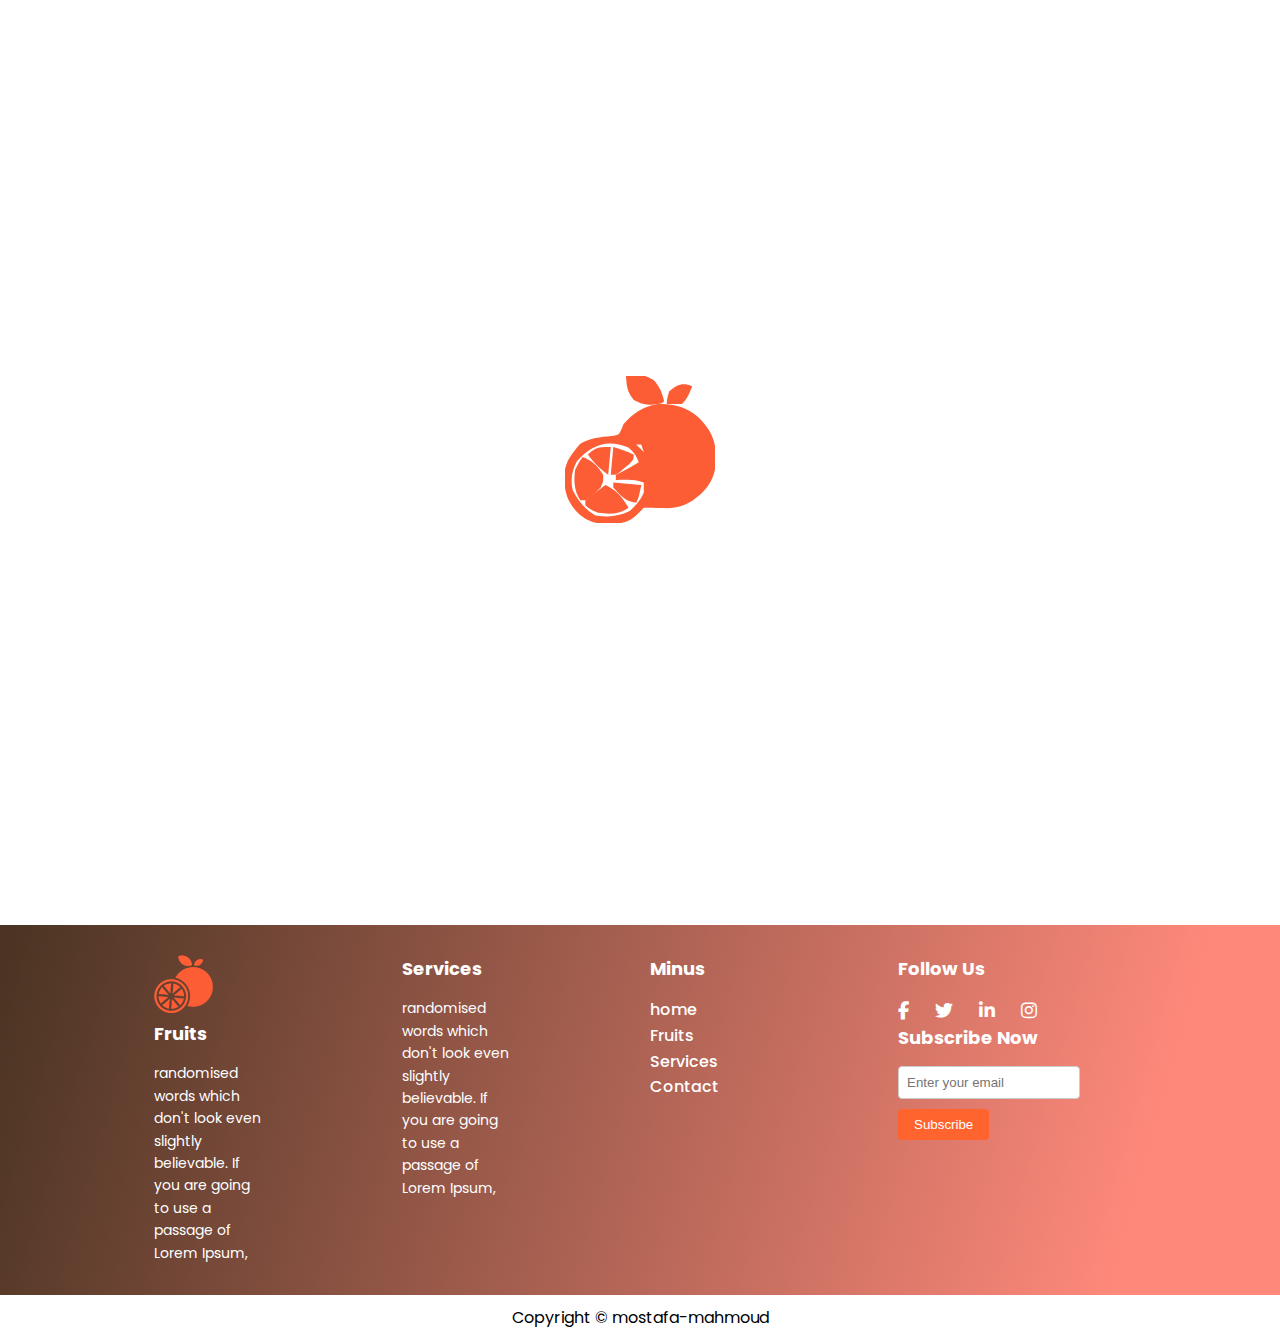
<file: fruit.html>
<!DOCTYPE html>
<html lang="en">

<head>
    <meta charset="UTF-8" />
    <meta name="viewport" content="width=device-width, initial-scale=1.0" />
    <title>Document</title>
    <link rel="stylesheet" href="https://cdnjs.cloudflare.com/ajax/libs/font-awesome/6.4.0/css/all.min.css" />
    <link href="https://fonts.googleapis.com/css2?family=Poppins:wght@400;600;700&display=swap" rel="stylesheet">

    <link rel="stylesheet" href="./stylesheet.css" />
</head>

<body>
    <header>
        <div class="container">
            <div class="navbar">
                <a href="/" aria-current="page" class="brand w-nav-brand w--current"><img src="./Images/logo.png"
                        alt="Acme--OutdoorsLogo" /></a>
                <div>
                    <ul class="nav-links">
                        <li><a href="./index.html">home</a></li>
                        <li><a href="./fruit.html">Fruits</a></li>
                        <li><a href="./Services.html">Services</a></li>
                        <li><a href="./Contact.html">Contact</a></li>
                    </ul>
                </div>
                <div class="header-icons">
                    <button>Sign In</button>
                    <i class="fas fa-search"></i>
                </div>
            </div>
        </div>
    </header>
    <section class="Fresh Fruits">
        <div class="container">
            <div class="Fresh-Fruits-hed">
                <h1>Fresh Fruits</h1>
                <p>
                    There are many variations of passages of Lorem Ipsum available, but
                    the majority have
                </p>
            </div>
            <div class="Fresh-Fruits-content">
                <div class="Fresh-Fruits-item">
                    <div>
                        <h2>Best Fresh Orange</h2>
                        <p>
                            but the majority have suffered alteration in some form, by
                            injected humour, or randomised words which don’t look even
                            slightly believable. If you are going to use a passage of Lorem
                            Ipsum, you need to be
                        </p>
                        <button>Shop Now</button>
                    </div>
                    <div>
                        <img src="./Images/orange.png" alt="" />
                    </div>
                </div>
                <div class="Fresh-Fruits-item">
                    <div>
                        <h2>Best Fresh Grapes</h2>
                        <p>
                            but the majority have suffered alteration in some form, by
                            injected humour, or randomised words which don’t look even
                            slightly believable. If you are going to use a passage of Lorem
                            Ipsum, you need to be
                        </p>
                        <button>Shop Now</button>
                    </div>
                    <div>
                        <img src="./Images/grapes.png" alt="" />
                    </div>
                </div>
                <div class="Fresh-Fruits-item">
                    <div>
                        <h2>Best Fresh Gauva</h2>
                        <p>
                            but the majority have suffered alteration in some form, by
                            injected humour, or randomised words which don’t look even
                            slightly believable. If you are going to use a passage of Lorem
                            Ipsum, you need to be
                        </p>
                        <button>Shop Now</button>
                    </div>
                    <div>
                        <img src="./Images/gauva.png" alt="" />
                    </div>
                </div>
            </div>
        </div>
    </section>
    <footer class="footer">
        <div class="container">
            <div class="footer-column">
                <a href="/" aria-current="page" class="brand w-nav-brand w--current"><img src="./Images/logo.png"
                        alt="" /></a>
                <h4>Fruits</h4>
                <p class="footer-column-p">
                    randomised words which don't look even slightly believable. If you are
                    going to use a passage of Lorem Ipsum,
                </p>
            </div>
            <div class="footer-column">
                <h4>Services</h4>
                <p class="footer-column-p">
                    randomised words which don't look even slightly believable. If you are
                    going to use a passage of Lorem Ipsum,
                </p>
            </div>
            <div class="footer-column">
                <h4>Minus</h4>

                <ul class="footer-column-list">
                    <li><a href="./index.html">home</a></li>
                    <li><a href="./fruit.html">Fruits</a></li>
                    <li><a href="./Services.html">Services</a></li>
                    <li><a href="./Contact.html">Contact</a></li>
                </ul>
            </div>
            <div class="footer-column">
                <h4>Follow Us</h4>
                <div class="social-icons">
                    <a href="#"><i class="fab fa-facebook-f"></i></a>
                    <a href="#"><i class="fab fa-twitter"></i></a>
                    <a href="#"><i class="fab fa-linkedin-in"></i></a>
                    <a href="#"><i class="fab fa-instagram"></i></a>
                </div>
                <div class="subscribe-box">
                    <h4>Subscribe Now</h4>
                    <input type="text" placeholder="Enter your email" />
                    <br />
                    <button>Subscribe</button>
                </div>
            </div>
        </div>
        </div>

    </footer>
    <p style="text-align: center; margin: 10px; font-size: 16px;">Copyright © mostafa-mahmoud</p>
</body>

</html>
</file>
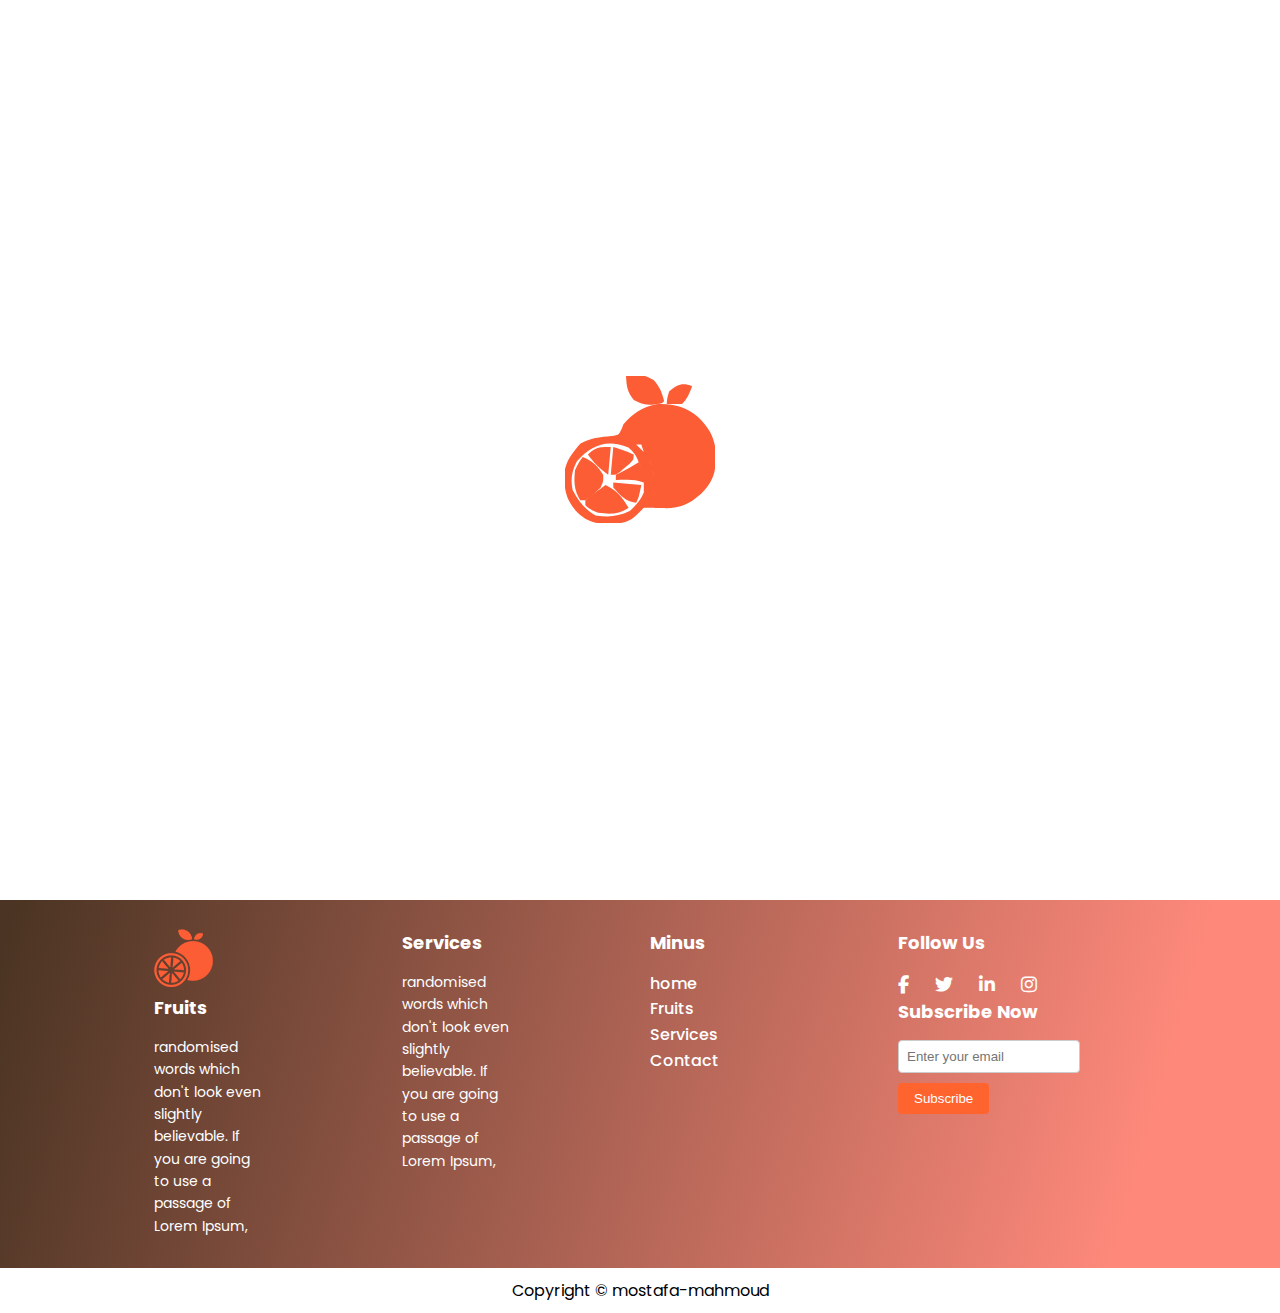
<file: Services.html>
<!DOCTYPE html>
<html lang="en">

<head>
    <meta charset="UTF-8" />
    <meta name="viewport" content="width=device-width, initial-scale=1.0" />
    <title>Document</title>
    <link rel="stylesheet" href="https://cdnjs.cloudflare.com/ajax/libs/font-awesome/6.4.0/css/all.min.css" />
    <link href="https://fonts.googleapis.com/css2?family=Poppins:wght@400;600;700&display=swap" rel="stylesheet">

    <link rel="stylesheet" href="./stylesheet.css" />
</head>

<body>
    <header>
        <div class="container">
            <div class="navbar">
                <a href="/" aria-current="page" class="brand w-nav-brand w--current"><img src="./Images/logo.png"
                        alt="Acme--OutdoorsLogo" /></a>
                <div>
                    <ul class="nav-links">
                        <li><a href="./index.html">home</a></li>
                        <li><a href="./fruit.html">Fruits</a></li>
                        <li><a href="./Services.html">Services</a></li>
                        <li><a href="./Contact.html">Contact</a></li>
                    </ul>
                </div>
                <div class="header-icons">
                    <button>Sign In</button>
                    <i class="fas fa-search"></i>
                </div>
            </div>
        </div>
    </header>
    <section class="services">
        <div class="container">
            <div class="services-row">
                <div class="services-hed">
                    <h1>Our Services</h1>
                    <p>
                        There are many variations of passages of Lorem Ipsum available,
                        but the majority have
                    </p>
                </div>
                <div class="services-content">
                    <div class="services-item">
                        <h2>Orange</h2>
                        <div class="services-item-img">
                            <img src="./Images/item1.png" alt="Orange" />
                        </div>
                        <p>
                            There are many variations of passages of Lorem Ipsum available,
                            but the majority have suffered alteration in some form, by
                            injected humour, or randomised words which don't look even
                            slightly believable.
                        </p>
                    </div>
                    <div class="services-item">
                        <h2>Grapes</h2>
                        <div class="services-item-img">
                            <img src="./Images/item2.png" alt="Grapes" />
                        </div>
                        <p>
                            There are many variations of passages of Lorem Ipsum available,
                            but the majority have suffered alteration in some form, by
                            injected humour, or randomised words which don't look even
                            slightly believable.
                        </p>
                    </div>
                    <div class="services-item">
                        <h2>Gauva</h2>
                        <div class="services-item-img">
                            <img src="./Images/item.png" alt="Gauva" />
                        </div>
                        <p>
                            There are many variations of passages of Lorem Ipsum available,
                            but the majority have suffered alteration in some form, by
                            injected humour, or randomised words which don't look even
                            slightly believable.
                        </p>
                    </div>
                </div>
                <div class="services-button">
                    <button>Read More</button>
                </div>
            </div>
        </div>
    </section>
    <footer class="footer">
        <div class="container">
            <div class="footer-column">
                <a href="/" aria-current="page" class="brand w-nav-brand w--current"><img src="./Images/logo.png"
                        alt="" /></a>
                <h4>Fruits</h4>
                <p class="footer-column-p">
                    randomised words which don't look even slightly believable. If you are
                    going to use a passage of Lorem Ipsum,
                </p>
            </div>
            <div class="footer-column">
                <h4>Services</h4>
                <p class="footer-column-p">
                    randomised words which don't look even slightly believable. If you are
                    going to use a passage of Lorem Ipsum,
                </p>
            </div>
            <div class="footer-column">
                <h4>Minus</h4>

                <ul class="footer-column-list">
                    <li><a href="./index.html">home</a></li>
                    <li><a href="./fruit.html">Fruits</a></li>
                    <li><a href="./Services.html">Services</a></li>
                    <li><a href="./Contact.html">Contact</a></li>
                </ul>
            </div>
            <div class="footer-column">
                <h4>Follow Us</h4>
                <div class="social-icons">
                    <a href="#"><i class="fab fa-facebook-f"></i></a>
                    <a href="#"><i class="fab fa-twitter"></i></a>
                    <a href="#"><i class="fab fa-linkedin-in"></i></a>
                    <a href="#"><i class="fab fa-instagram"></i></a>
                </div>
                <div class="subscribe-box">
                    <h4>Subscribe Now</h4>
                    <input type="text" placeholder="Enter your email" />
                    <br />
                    <button>Subscribe</button>
                </div>
            </div>
        </div>
        </div>
    </footer>
    <p style="text-align: center; margin: 10px; font-size: 16px;">Copyright © mostafa-mahmoud</p>

</body>
</file>
<file: stylesheet.css>
* {
    margin: 0;
    padding: 0;
    box-sizing: border-box;
}

body {
    font-family: "Poppins", sans-serif;
}

.navbar {
    display: flex;
    justify-content: space-between;
    align-items: center;
    padding: 1rem;
    max-width: 1200px;
    margin: auto;
}

.nav-links {
    display: flex;
    gap: 1rem;
}

li a {
    color: #000000;
    font-size: 1rem;
    font-weight: 500;
    text-decoration: none;
    transition: color 0.3s ease;
}

li {
    list-style: none;
}

li a:hover {
    color: #050505;
}

.container {
    max-width: 1200px;
    margin-right: auto;
    margin-left: auto;
    padding-right: 15px;
    padding-left: 15px;
}

header {
    position: sticky;
    top: 0px;
    z-index: 900;
    padding-bottom: 20px;
    background-color: #ffffff;
}

header button {
    background: #050505;
    color: #ffffff;
    padding: 0.5rem 1rem;
    border-radius: 5px;
}

.row {
    display: flex;
    gap: 1rem;
    justify-content: space-between;
    align-items: center;
}

.col-6 h1 {
    line-height: 1.5;
    font-size: 4rem;
    padding: 4px;
    margin-bottom: 10px;
}

.col-6 p {
    line-height: 1.6;
    font-size: 16px;
    padding: 4px;
    margin-bottom: 10px;
}

.col-6 button:first-of-type {
    background-color: #fc5d35 !important;
    color: #ffffff;
    padding: 0.5rem 1rem;
    border: none;
}

.col-6 button:last-of-type {
    background-color: #000000;
    color: #ffffff;
    padding: 0.5rem 1rem;
    border: none;
}

.VERY-TASTY,
.services {
    padding: 50px 0;
}

.TESTIMONIAL-hed,
.Fresh-Fruits-hed,
.services-hed {
    text-align: center;
    width: 100%;
    margin: auto;
    padding-bottom: 4rem;
}

.TESTIMONIAL-hed h1,
.Fresh-Fruits-hed h1,
.services-hed h1 {
    line-height: 1.5;
    font-size: 3rem;
    padding: 4px;
    margin-bottom: 10px;
}

.TESTIMONIAL-hed,
.Fresh-Fruits-hed p,
.services-hed p {
    line-height: 1.6;
    font-size: 16px;
    padding: 4px;
    margin-bottom: 10px;
}

.services-hed button:first-of-type {
    background-color: #fc5d35 !important;
    color: #ffffff;
    padding: 0.5rem 1rem;
    border: none;
}

.services-hed button:last-of-type {
    background-color: #000000;
    color: #ffffff;
    padding: 0.5rem 1rem;
    border: none;
}

.services-content {
    display: flex;
    width: 80%;
    margin: auto;
    max-height: max-content;
    height: auto;
}

.services-item {
    width: 30%;
    border: 1px solid #c2bfbf;
    padding: 20px;
    margin: 10px;
    box-shadow: 0 4px 8px 0 rgba(0, 0, 0, 0.2);
    border-radius: 5px;
    text-align: center;
}

.services-item-img {
    width: 100%;
    height: auto;
    margin-bottom: 20px;
}

.services-item h2 {
    margin-bottom: 20px;
}

.services-item p {
    line-height: 1.4;
    margin-bottom: 20px;
    font-size: 16px;
    color: #000000;
}

.services-button {
    padding: 0.5rem 1rem;
    border: none;
    text-align: center;
}

.services-button button {
    border: none;
    background-color: #000000 !important;
    color: #ffffff;
    padding: 0.5rem 1rem;
}

.services-item:hover {
    border-top: 5px solid #fc5d35 !important;
    transition: all 0.3s ease;
}

.services-item:hover h2 {
    color: #fc5d35 !important;
    transition: all 0.3s ease;
}

.Fresh-Fruits-item {
    display: flex;
    gap: 5rem;
    align-items: center;
    justify-content: center;
    width: 90%;
    margin: auto;
}

.Fresh-Fruits-item img {
    width: 100%;
    height: auto;
}

.Fresh-Fruits-item h2 {
    margin-bottom: 20px;
}

.Fresh-Fruits-item p {
    line-height: 1.4;
    margin-bottom: 20px;
    font-size: 16px;
    color: #000000;
    width: 70%;
}

.Fresh-Fruits-item button {
    border: none;
    background-color: #000000 !important;
    color: #ffffff;
    padding: 0.5rem 1rem;
}

.Fresh-Fruits-item:hover h2 {
    color: #fc5d35 !important;
    transition: all 0.3s ease;
}

.Fresh-Fruits-item:nth-child(2),
.Fresh-Fruits-item:nth-child(3),
.Fresh-Fruits-item:nth-child(1) {
    margin-bottom: 30px;
}

.Fresh-Fruits-item button:hover {
    background-color: transparent !important;
    transition: all 0.3s ease;
    color: #000;
    border: 1px solid #000;
}

.VERY-TASTY {
    min-height: 550px;
    background-image: -webkit-gradient(linear,
            left bottom,
            left top,
            from(#222),
            to(rgba(34, 34, 34, 0))),
        url("./Images/tasty.png");
    background-image: linear-gradient(360deg, #222, rgba(34, 34, 34, 0)),
        url("./Images/tasty.png");
    background-position: 0px 0px, 50% 50%;
    background-size: auto, cover;
    position: relative;
}

.VERY-TASTY .container {
    max-width: 100%;
}

.VERY-TASTY-hed h1 {
    text-align: center;
    color: #ffffff;
    width: 100%;
    margin: auto;
    font-size: 16vh;
    position: absolute;
    top: 50%;
    left: 50%;
    transform: translate(-50%, -50%);
}

.Contact,
.TESTIMONIAL {
    padding: 50px 0;
}

.TESTIMONIAL-item-img {
    height: auto;
    border-radius: 5px;
    margin: auto;
    text-align: center;
}

.TESTIMONIAL-item-img p {
    margin: 5px 0;
    font-size: 20px;
    color: #000000;
}

.TESTIMONIAL-item {
    width: 80%;
    margin: auto;
    text-align: center;
    line-height: 1.4;
    font-size: 16px;
}

.Contact.container {
    max-width: 100%;
    width: 100%;
    margin: 0;
    padding: 0;
}

.Contact-content {
    display: flex;
    gap: 9rem;
    align-items: center;
    justify-content: space-between;
}

.Contact-item form {
    display: flex;
    gap: 1rem;
    flex-direction: column;
    width: 304px;
    height: 400px;
}

.Contact-item form input {
    padding: 0.5rem 1rem;
    border: none;
    border-bottom: 1px solid #000;
    border-radius: 5px;
}

.Contact-item form textarea {
    padding: 0.5rem 1rem;
    border: none;
    border-bottom: 1px solid #000;
    border-radius: 5px;
}

.Contact-item form button {
    padding: 0.5rem 1rem;
    border: none;
    background-color: #fc5d35 !important;
    color: #ffffff;
    border-radius: 5px;
    margin-top: 1rem;
}

.Contact-item form button:hover {
    background-color: transparent !important;
    transition: all 0.3s ease;
    color: #fc5d35 !important;
    border: 1px solid #fc5d35 !important;
}

.footer {
    background: #fff;
    padding: 20px 20px;
    display: flex;
    justify-content: space-between;
    flex-wrap: wrap;
}

.footer-column {
    flex: 1;
    min-width: 200px;
    margin: 10px;
}

.footer-column h4 {
    margin-bottom: 15px;
    font-size: 18px;
    color: #000;
}

.footer-column p {
    font-size: 14px;
    color: #444;
    line-height: 1.6;
}

.social-icons a {
    display: inline-block;
    margin-right: 10px;
    text-decoration: none;
    color: #000;
    font-size: 18px;
}

.subscribe-box input[type="text"] {
    padding: 8px;
    width: 80%;
    margin-bottom: 10px;
    border: 1px solid #ccc;
    border-radius: 4px;
}

.subscribe-box button {
    padding: 8px 16px;
    background-color: #ff642f;
    border: none;
    color: #fff;
    cursor: pointer;
    border-radius: 4px;
}

.social-icons {
    display: flex;
    gap: 1rem;
}

.footer-column-list {
    list-style: none;
    font-size: 14px;
    color: #444;
    line-height: 1.6;
    margin-bottom: 15px;
}

.footer-column-p {
    display: inline-block;
    white-space: wrap;
    max-width: 50%;
    text-overflow: ellipsis;
}

.Contact .container {
    max-width: 1200px;
    width: 100%;
    padding: 0;
    margin: auto;
}

.Contact-item-img {
    width: 70%;
    height: auto;
    text-align: end;
    margin: auto;
    text-align: center;
}

.Contact-item-img img {
    width: 80%;
    border-radius: 5px;
    text-align: center;
}

.Contact-item {
    margin: auto;
}

/************/
body:after {
    content: '';
    width: 100%;
    height: 100%;
    top: 0;
    left: 0;
    position: fixed;
    z-index: 999999;
    background: white url("./Images/logo.svg") no-repeat center;
    background-size: 150px;
    backdrop-filter: blur(10px);
    -webkit-backdrop-filter: blur(10px);
    animation-name: fade-in;
    animation-duration: 1.5s;
    animation-fill-mode: forwards;
    border: none;
    pointer-events: none;
}

@keyframes fade-in {
    0% {
        opacity: 1;
        transform: scale(1);
    }

    70% {
        opacity: 1;
        transform: scale(1);
    }

    90% {
        opacity: 0.3;
        transform: scale(0.8);
    }

    100% {
        opacity: 0;
        transform: scale(0.6);
    }
}

.flex-col {
    background: var(--body);
}

.s-block {
    margin-top: 2rem;
    background: unset;
}

@keyframes scrollBrands {
    0% {
        background-position-x: 0;
    }

    50% {
        background-position-x: 35000px;
    }

    100% {
        background-position-x: 0;
    }
}

/************************/
.navbar img:hover {
    -webkit-animation: blink-1 0.6s both;
    animation: blink-1 0.6s both;
}

@-webkit-keyframes blink-1 {

    0%,
    50%,
    100% {
        opacity: 1;
    }

    25%,
    75% {
        opacity: 0;
    }
}

@keyframes blink-1 {

    0%,
    50%,
    100% {
        opacity: 1;
    }

    25%,
    75% {
        opacity: 0;
    }
}

/****************************/
#services-item-img1:hover {
    filter: invert(71%) sepia(81%) saturate(485%) hue-rotate(0deg) brightness(101%) contrast(101%);

}

#services-item-img2:hover {
    filter: invert(18%) sepia(56%) saturate(4474%) hue-rotate(272deg) brightness(90%) contrast(97%);

}

#services-item-img3:hover {
    filter: invert(86%) sepia(65%) saturate(613%) hue-rotate(20deg) brightness(105%) contrast(95%)
            drop-shadow(0 0 48px rgba(255, 244, 204, 0.8));

}

@media only screen and (max-width: 768px) {
    .footer {
        align-items: center;
        text-align: center;
        gap: 10px;
        margin-top: 2%;
        padding: 7px 7px;
    }

    .nav-links {
        gap: 12px;
    }

    header button {
        display: none;
    }

    .Contact-item-img img {
        max-width: 100%;
        height: auto;
        display: block;
    }

    .footer .container {
        flex-direction: column;
    }

    section {
        padding-bottom: 20px;
        padding-top: 0;
    }

    .col-6 h1 {
        font-size: 38px;
    }

    .TESTIMONIAL-hed h1,
    .Fresh-Fruits-hed h1,
    .services-hed h1 {
        font-size: 38px;
    }

    .social-icons {
        justify-content: center;
        padding: 10px 0;
    }

    header .container {
        max-width: 100%;
        padding: 0px 5px;
        margin: 0;
    }

    .navbar {
        display: flex;
        justify-content: space-around;
        align-items: center;
        padding: 1rem 0;
    }

    .hero-section .row {
        gap: 2rem;
        align-items: center;
        flex-direction: column;
    }

    .hero-section img {
        max-width: 100%;
        height: auto;
        display: block;
    }

    .TESTIMONIAL-item-img img {
        max-width: 100%;
        height: auto;
        display: block;
    }

    .services-content {
        flex-direction: column;
        width: 100%;
        margin: auto;
    }

    .services-item {
        width: 100%;
        border: 1px solid #c2bfbf;
        padding: 6px;
        margin: 10px 0;
        text-align: center;
    }

    .services-hed {
        text-align: center;
        width: 100%;
        margin: auto;
        padding-bottom: 2%;
    }

    .services-item-img {
        width: 100%;
        height: auto;
        margin-bottom: 5px;
    }

    .services-item h2 {
        font-size: 25px;
        padding: 10px 0;
    }

    .services-item p {
        font-size: 16px;
        line-height: 1.5;
        width: 95%;
        margin: auto;
        padding: 10px 0;
    }

    .Fresh-Fruits-hed {
        padding-bottom: 2rem;
    }

    .Fresh-Fruits-item {
        width: 100%;
        margin: auto;
        flex-direction: column-reverse;
        text-align: center;
    }

    .Fresh-Fruits-item p {
        margin: auto;
        line-height: 1.6;
        font-size: 18px;
        width: 90%;
    }

    .VERY-TASTY {
        min-height: 260px;
        padding: 20px 0;
    }

    .VERY-TASTY-hed h1 {
        font-size: 4.2vh;
    }

    .Contact-content {
        display: flex;
        gap: 2rem;
        align-items: center;
        justify-content: flex-start;
        flex-direction: column-reverse;
    }

    .Contact-content img {
        margin: auto;
    }

    .Contact-item {
        margin-top: 60%;
    }

    .Contact-item-img {
        width: 100%;
    }

    .Contact-item form {
        display: flex;
        gap: 1rem;
        flex-direction: column;
        width: 215px;
        height: 300px;
        margin-top: -104%;
    }

    .Fresh-Fruits-item button {
        margin: 15px 0;
    }

    footer * {
        text-align: center !important;
    }

    footer .container {
        max-width: 100%;
        width: 100%;
    }

    header {
        padding-bottom: 2px;
    }
}

.footer .container {
    max-width: 100% !important;
    width: 80%;
    margin: auto;
    padding: 0;
    display: flex;
}

.footer {
    background: linear-gradient(286deg, rgb(254 137 123) 12%, rgb(75 52 35) 99%);
}

footer * {
    color: #ffffff !important;
}

li a:hover {
    color: #fc5d35 !important;
}

.subscribe-box:hover button {
    background-color: transparent !important;
    transition: all 0.3s ease;
    color: #000;
    border: 1px solid #000;
}

.header-icons:hover button {
    background-color: transparent !important;
    transition: all 0.3s ease;
    color: #000;
    border: 1px solid #000;
}

.services-button button:hover {
    background-color: #fc5d35 !important;
    transition: all 0.3s ease;
    color: #ffffff;
    border: 1px solid #fc5d35;
}

.footer *:hover {
    color: #fc5d35;
}

.social-icons i:hover {
    color: #000000 !important;
    cursor: pointer;
    transition: all 0.3s ease;
}

.Fresh-Fruits-item button a {
    color: #ffffff !important;
}

.Fresh-Fruits-item button:hover {
    background-color: #fc5d35 !important;
    transition: all 0.3s ease;
    color: #ffffff !important;
    border: 1px solid #fc5d35 !important;
}
</file>
